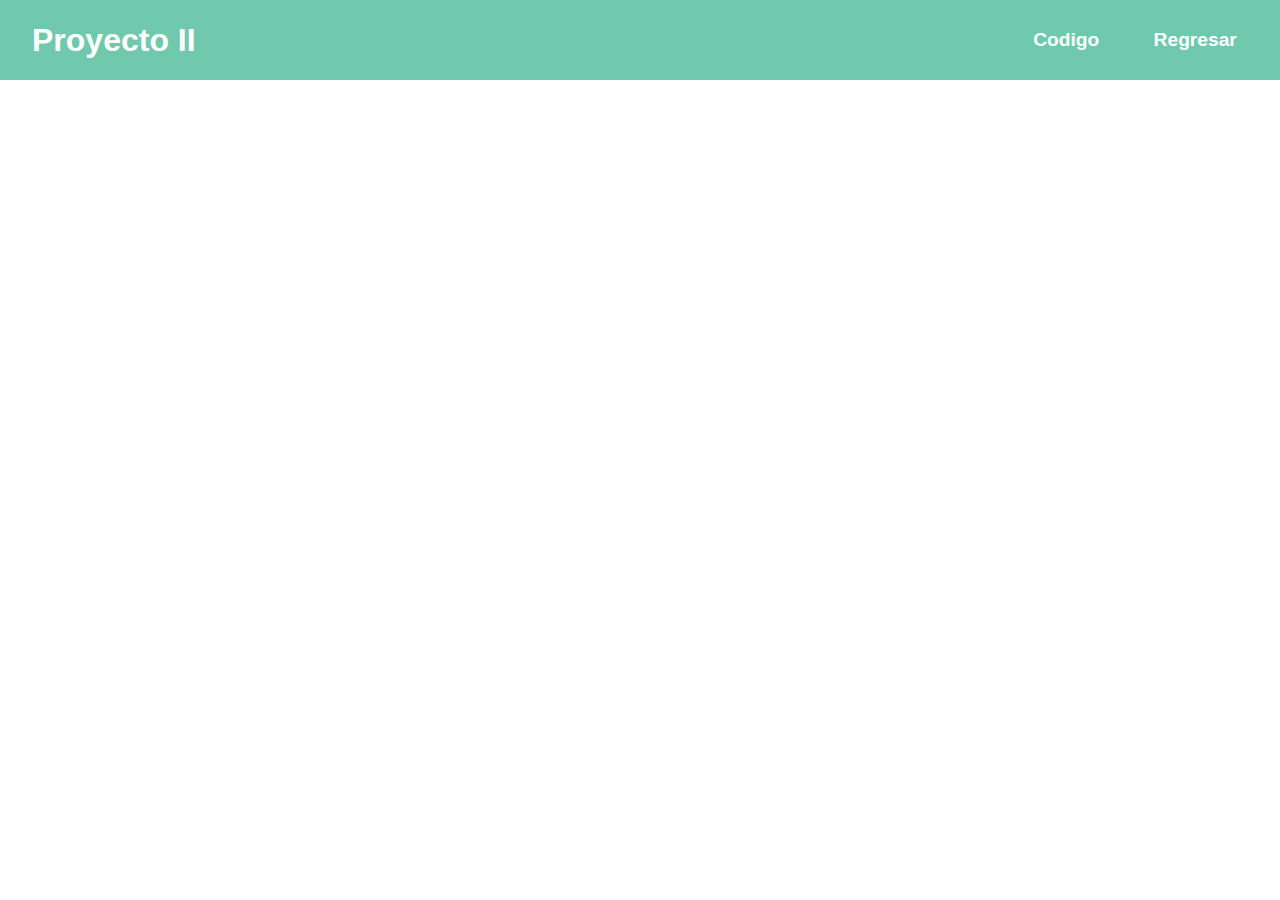
<file: codigo.html>
<!DOCTYPE html>
<html lang="en">
<head>
    <meta charset="UTF-8">
    <meta name="viewport" content="width=device-width, initial-scale=1.0">
    <link rel="stylesheet" href="styles.css" />
    <title>Menu</title>
</head>
<body>
    <header class="header">
        <nav class="navbar">
            <h1 class="logo">Proyecto II</h1>

            <label class="labe_hamburguesa" for="menu_hamburguesa">
                <svg
                    xmlns="http://www.w3.org/2000/svg"
                    width="35"
                    height="35"
                    fill="currentColor"
                    class="list_icon"
                    viewBox="0 0 16 16"
                >
                    <path
                        fill-rule="evenodd"
                        d="M2.5 12a.5.5 0 0 1 .5-.5h10a.5.5 0 0 1 0 1H3a.5.5 0 0 1-.5-.5zm0-4a.5.5 0 0 1 .5-.5h10a.5.5 0 0 1 0 1H3a.5.5 0 0 1-.5-.5zm0-4a.5.5 0 0 1 .5-.5h10a.5.5 0 0 1 0 1H3a.5.5 0 0 1-.5-.5z"
                    />
                </svg>
            </label>

            <input class="menu_hamburguesa" type="checkbox" name="" id="menu_hamburguesa">

            <ul class="ul_links">
                <li class="li_links">
                    <a href="codigo/Código comprimido.pdf" class="link">Codigo</a>
                </li>
                
                <li class="li_links">
                    <a href="index.html" class="link">Regresar</a>
                </li>
            </ul>
        </nav>
    </header>
</body>
</html>
</file>
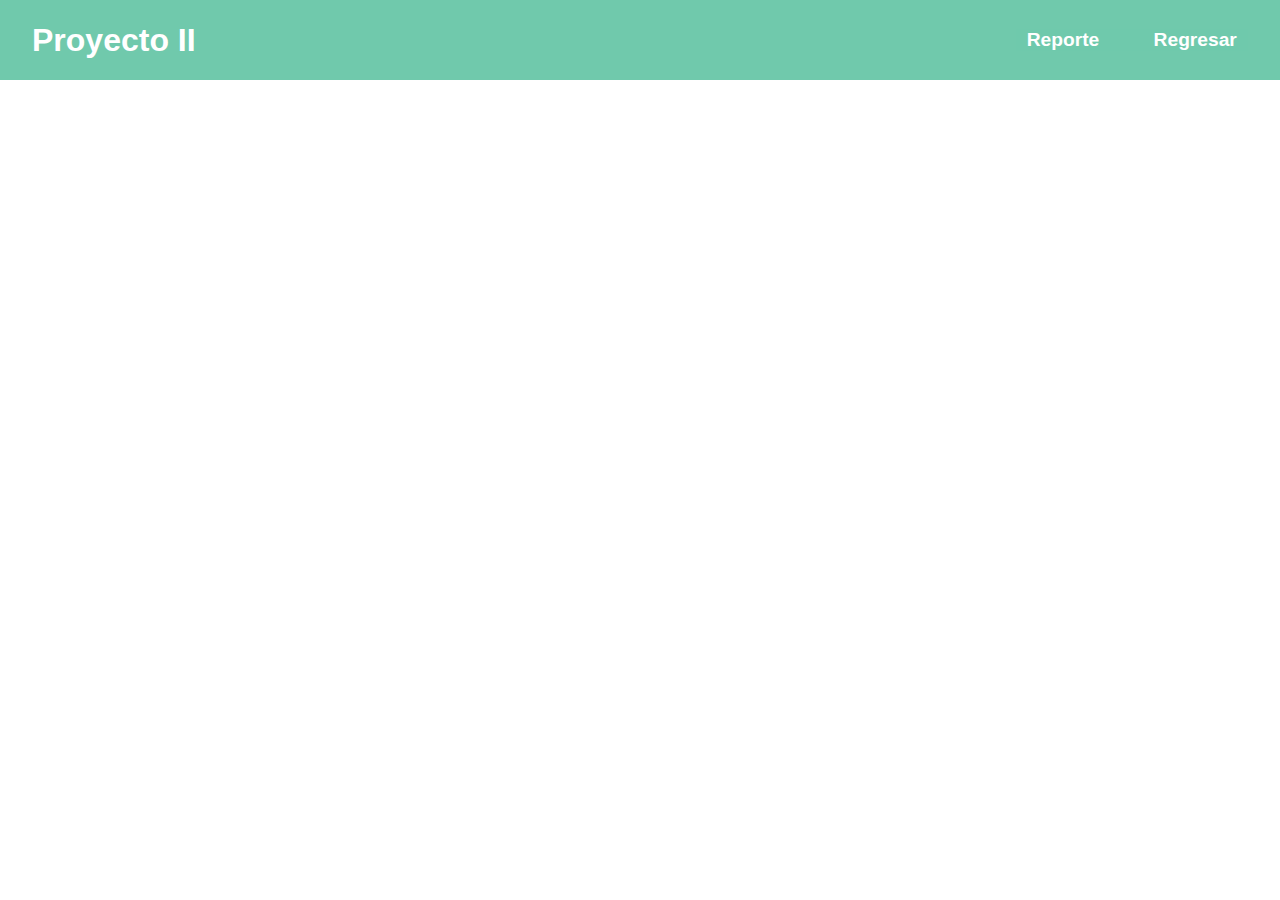
<file: reporte.html>
<!DOCTYPE html>
<html lang="en">
<head>
    <meta charset="UTF-8">
    <meta name="viewport" content="width=device-width, initial-scale=1.0">
    <link rel="stylesheet" href="styles.css" />
    <title>Menu</title>
</head>
<body>
    <header class="header">
        <nav class="navbar">
            <h1 class="logo">Proyecto II</h1>

            <label class="labe_hamburguesa" for="menu_hamburguesa">
                <svg
                    xmlns="http://www.w3.org/2000/svg"
                    width="35"
                    height="35"
                    fill="currentColor"
                    class="list_icon"
                    viewBox="0 0 16 16"
                >
                    <path
                        fill-rule="evenodd"
                        d="M2.5 12a.5.5 0 0 1 .5-.5h10a.5.5 0 0 1 0 1H3a.5.5 0 0 1-.5-.5zm0-4a.5.5 0 0 1 .5-.5h10a.5.5 0 0 1 0 1H3a.5.5 0 0 1-.5-.5zm0-4a.5.5 0 0 1 .5-.5h10a.5.5 0 0 1 0 1H3a.5.5 0 0 1-.5-.5z"
                    />
                </svg>
            </label>

            <input class="menu_hamburguesa" type="checkbox" name="" id="menu_hamburguesa">

            <ul class="ul_links">
                <li class="li_links">
                    <a href="Reporte/Reporte de modificaciones.pdf" class="link">Reporte</a>
                </li>
                
                <li class="li_links">
                    <a href="index.html" class="link">Regresar</a>
                </li>
            </ul>
        </nav>
    </header>
</body>
</html>
</file>
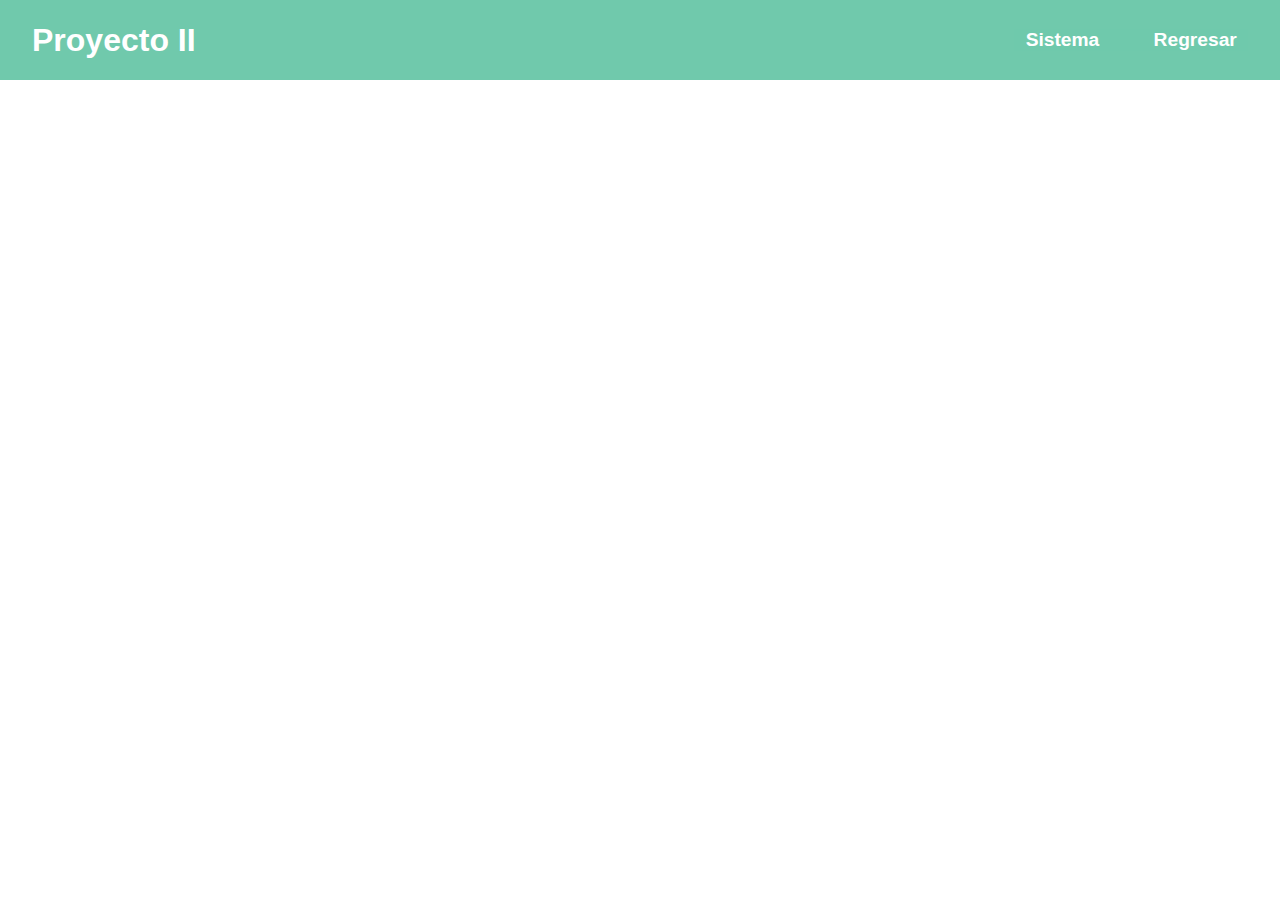
<file: sistema.html>
<!DOCTYPE html>
<html lang="en">
<head>
    <meta charset="UTF-8">
    <meta name="viewport" content="width=device-width, initial-scale=1.0">
    <link rel="stylesheet" href="styles.css" />
    <title>Menu</title>
</head>
<body>
    <header class="header">
        <nav class="navbar">
            <h1 class="logo">Proyecto II</h1>

            <label class="labe_hamburguesa" for="menu_hamburguesa">
                <svg
                    xmlns="http://www.w3.org/2000/svg"
                    width="35"
                    height="35"
                    fill="currentColor"
                    class="list_icon"
                    viewBox="0 0 16 16"
                >
                    <path
                        fill-rule="evenodd"
                        d="M2.5 12a.5.5 0 0 1 .5-.5h10a.5.5 0 0 1 0 1H3a.5.5 0 0 1-.5-.5zm0-4a.5.5 0 0 1 .5-.5h10a.5.5 0 0 1 0 1H3a.5.5 0 0 1-.5-.5zm0-4a.5.5 0 0 1 .5-.5h10a.5.5 0 0 1 0 1H3a.5.5 0 0 1-.5-.5z"
                    />
                </svg>
            </label>

            <input class="menu_hamburguesa" type="checkbox" name="" id="menu_hamburguesa">

            <ul class="ul_links">
                <li class="li_links">
                    <a href="Sistema/Sistemaimplementado.pdf" class="link">Sistema</a>
                </li>
                
                <li class="li_links">
                    <a href="index.html" class="link">Regresar</a>
                </li>
            </ul>
        </nav>
    </header>
</body>
</html>
</file>
<file: styles.css>
:root {
    --color_primario: #6fc9abfd;
    --color_primario_suave: #6fc9abfd;
    --color_blanco: #fff;
    --altura_header: 80px;
    --padding_left_right: 2rem;
    --ancho_maximo: 1200px;
}

*{
    margin: 0;
    padding: 0;
    box-sizing: border-box;
}
body{
    background-color: #ffffff;
    font-family: 'Open Sans', 'Helvetica Neue', sans-serif;
}

a{
    text-decoration: none;
}
ol,ul{
    list-style: none;
}

.header {
    height: var(--altura_header);
    background-color: var(--color_primario);
}
.navbar {
    height: 100%;
    display: flex;
    justify-content: space-between;
    align-items: center;
    flex-wrap: wrap;
    padding: 0 var(--padding_left_right);
}
.menu_hamburguesa{
    display: none;
}
.menu_hamburguesa:checked + .ul_links {
    height: calc(100vh - var(--altura_header));
}
.logo {
    color: var(--color_blanco);
}

.list_icon {
    color: var(--color_blanco);
    cursor: pointer;
}
.ul_links {
    width: 100%;
    background-color: var(--color_primario_suave);
    position: absolute;
    top: var(--altura_header);
    left: 0;
    height: 0;
    overflow: hidden;
    /* height: calc(100vh - var(--altura_header)); */
    display: flex;
    flex-direction: column;
    justify-content: center;
    align-items: center;
    gap: 3rem;

    transition: all .3s;
}

.link {
    font-size: 3em;
    color: var(--color_blanco);
    font-weight: bold;
}

@media (min-width:768px){
    .labe_hamburguesa {
        display: none;
    }
    .ul_links{
        position: static;
        width: auto;
        height: auto;
        flex-direction: row;
        gap: 2rem;
    }
    .link{
        font-size: 1.2rem;
        transition: all .3s;
        padding: .2rem .7rem;
    }
    .link:hover{
        background-color: #000000fd;
    }
}
</file>
